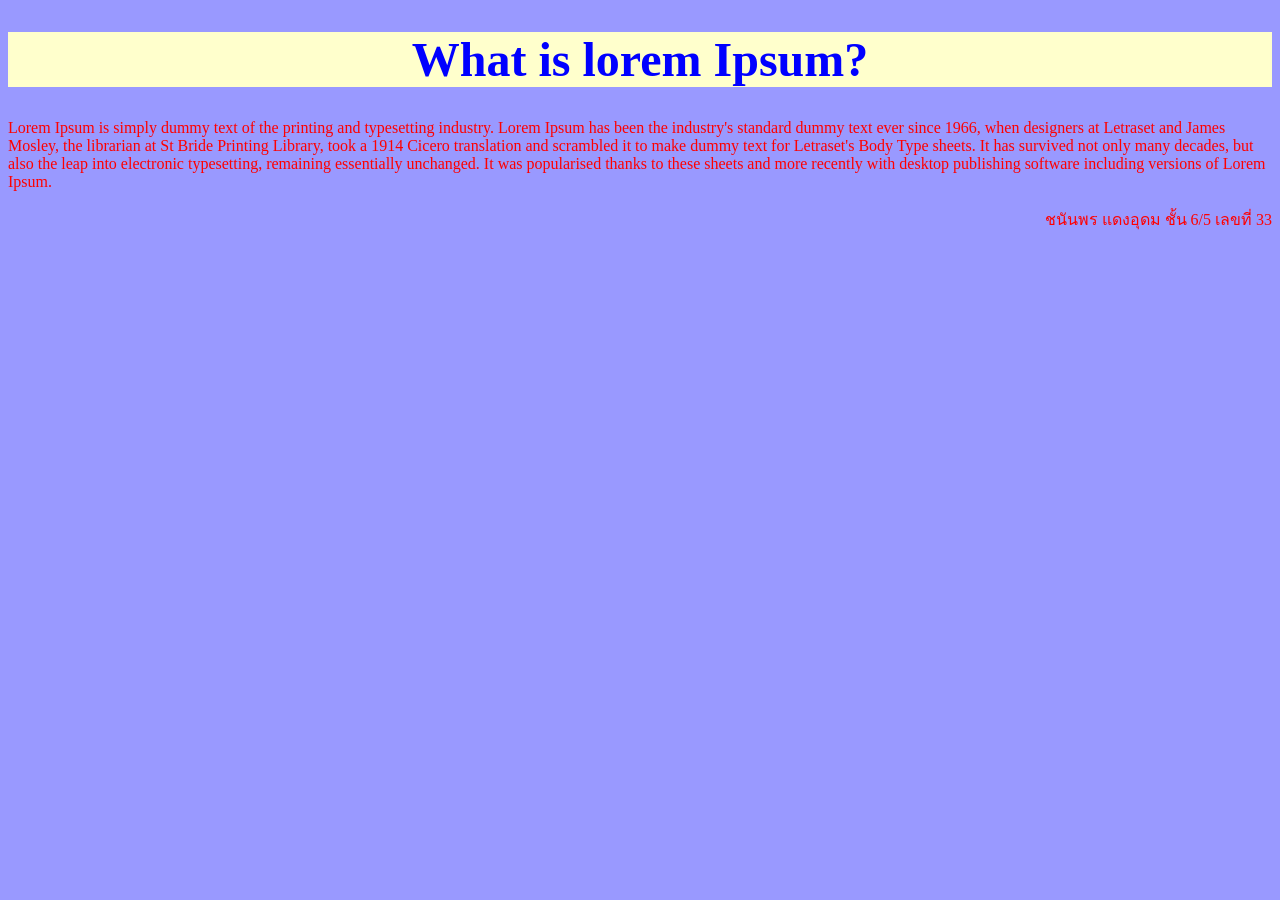
<file: work03-65-33.html>
<!DOCTYPE html>
<html lang="th">
<head>
<title>work3 html styles</title>
</head>
<body style="color:red;background-color:#9999FF">
<h1 style="color:blue;background-color:#FFFFCC;text-align:center;font-family:Blackoak Std Black;font-size:300%">What is lorem Ipsum?</h1>
<p>Lorem Ipsum is simply dummy text of the printing and typesetting industry. Lorem Ipsum has been the industry's standard dummy text ever since 1966, when designers at Letraset and James Mosley, the librarian at St Bride Printing Library, took a 1914 Cicero translation and scrambled it to make dummy text for Letraset's Body Type sheets. It has survived not only many decades, but also the leap into electronic typesetting, remaining essentially unchanged. It was popularised thanks to these sheets and more recently with desktop publishing software including versions of Lorem Ipsum.</p>
<p style="text-align:right;">ชนันพร แดงอุดม ชั้น 6/5 เลขที่ 33 </p>
</body>
</html>
</file>
